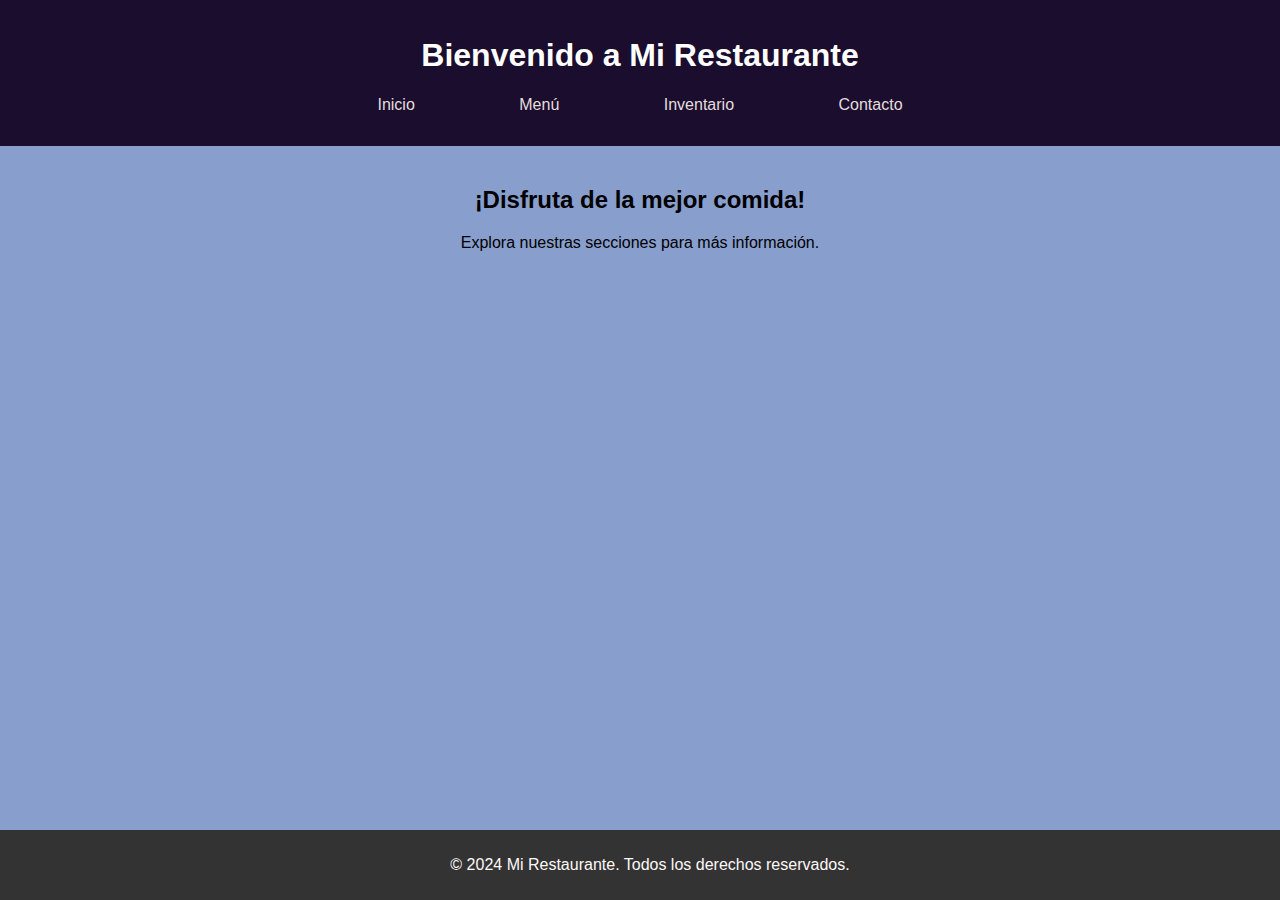
<file: index.html>
<!DOCTYPE html>
<html lang="es">
<head>
    <meta charset="UTF-8">
    <meta name="viewport" content="width=device-width, initial-scale=1.0">
    <title>Restaurante - Inicio</title>
    <link rel="stylesheet" href="css/estilos.css"> <!--llamamos a estilos.css-->

</head>
<body>
    <header><!--cabecera de la página,contiene el título y la navegación principal.-->
        <h1>Bienvenido a Mi Restaurante </h1><!--encabezado nivel uno-->
        <nav>  <!--definir un bloque de navegación.-->
            <ul> <!--agrupar elementos que no necesitan estar en orden numérico o agrupar hipervínculos -->
                <li><a href="index.html">Inicio</a></li>  
                <li><a href="menu.html">Menú</a></li>   <!--Define enlaces que llevan a otras páginas-->
                <li><a href="inventario.html">Inventario</a></li>
                <li><a href="contacto.html">Contacto</a></li>
            </ul>
        </nav>
    </header>
    <main>
        <h2>¡Disfruta de la mejor comida!</h2>
        <p>Explora nuestras secciones para más información.</p>
    </main>
    <footer><!--pie de pajina-->
        <p>&copy; 2024 Mi Restaurante. Todos los derechos reservados.</p><!--&copy Es código que muestra el símbolo de copyright (©)-->
    </footer>
</body>
</html>
</file>
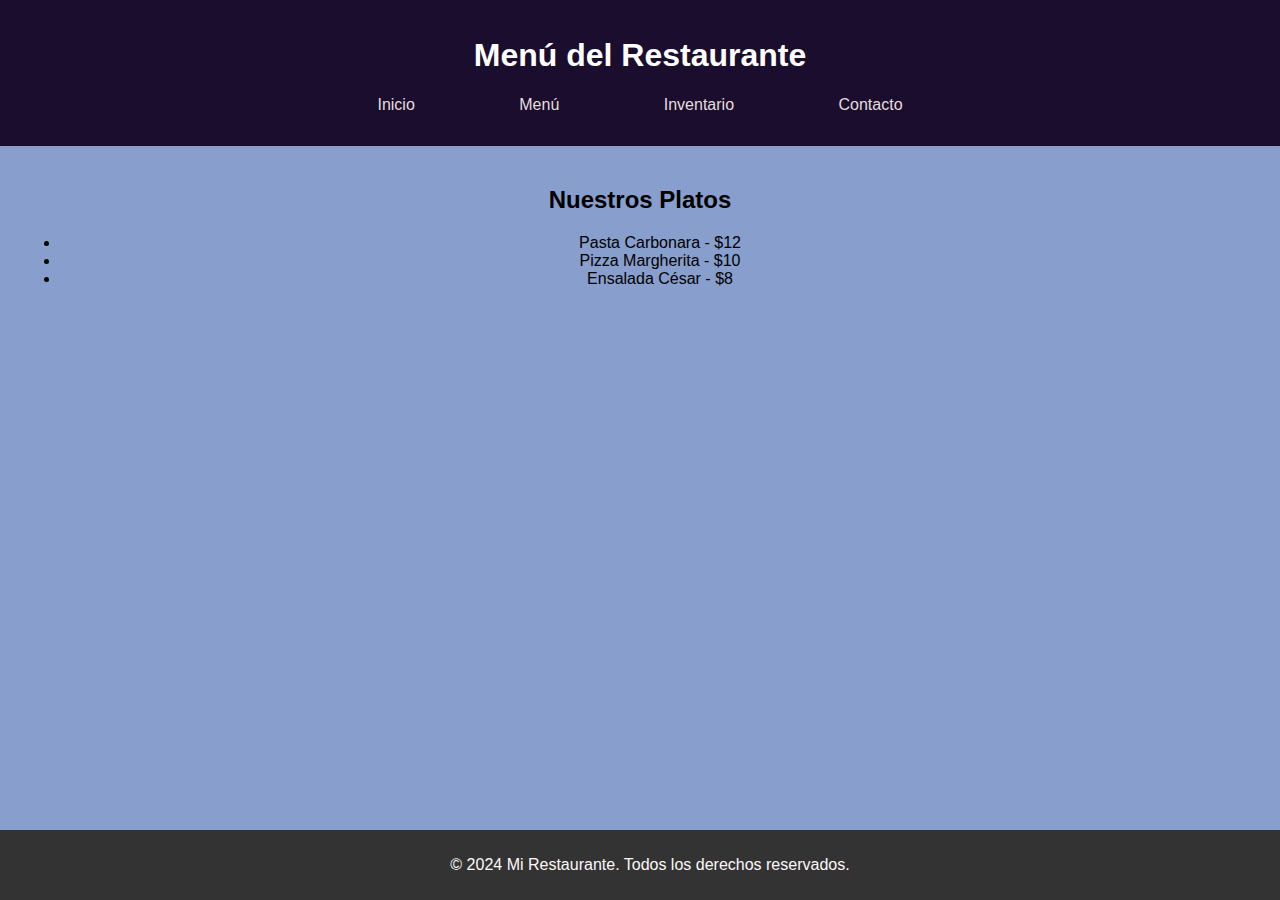
<file: menu.html>
<!DOCTYPE html>
<html lang="es">
<head>
    <meta charset="UTF-8">
    <meta name="viewport" content="width=device-width, initial-scale=1.0">
    <title>Restaurante - Menú</title>
    <link rel="stylesheet" href="css/estilos.css">
</head>
<body>
    <header>
        <h1>Menú del Restaurante</h1>
        <nav>
            <ul>
                <li><a href="index.html">Inicio</a></li>
                <li><a href="menu.html">Menú</a></li>
                <li><a href="inventario.html">Inventario</a></li>
                <li><a href="contacto.html">Contacto</a></li>
            </ul>
        </nav>
    </header>

    
    <main>
        <h2>Nuestros Platos</h2>
        <ul>
            <li>Pasta Carbonara - $12</li>
            <li>Pizza Margherita - $10</li>
            <li>Ensalada César - $8</li>
        </ul>
    </main>
    <footer>
        <p>&copy; 2024 Mi Restaurante. Todos los derechos reservados.</p>
    </footer>
</body>
</html>
</file>
<file: css/estilos.css>
body {
    font-family: Arial, sans-serif;
    margin: 0;
    padding: 0;
    background-color: #889ecc;
}

header {
    background-color: #1b0d2e;
    color: white;
    padding: 1em 0;
    text-align: center;
}

nav ul {
    list-style: none;
    padding: 0;
    
}

nav ul li {
    display: inline;
    margin: 0 50px;
}

nav ul li a {
    color: rgb(228, 221, 221);
    text-decoration: none;
}

main {
    padding: 20px;
    text-align: center;
}

footer {
    text-align: center;
    padding: 10px;
    background-color: #333;
    color: rgb(253, 248, 248);
    position: fixed;
    bottom: 0;
    width: 100%;
}
</file>
